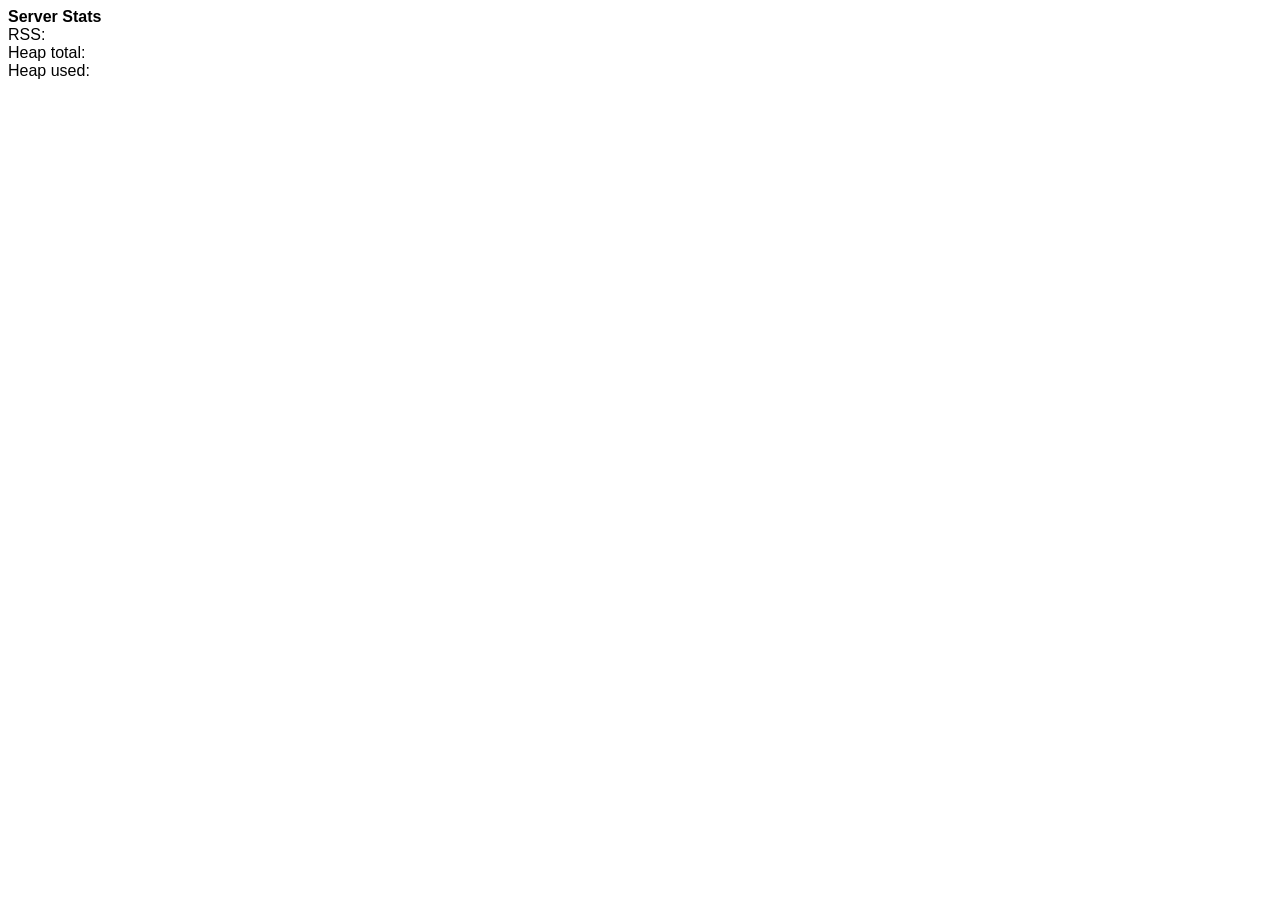
<file: eatoeat2/node_modules/tomahawk/node_modules/socket.io/node_modules/engine.io/node_modules/ws/examples/serverstats-express_3/public/index.html>
<!DOCTYPE html>
<html>
  <head>
    <style>
      body {
        font-family: Tahoma, Geneva, sans-serif;
      }

      div {
        display: inline;
      }
    </style>
    <script>
      function updateStats(memuse) {
        document.getElementById('rss').innerHTML = memuse.rss;
        document.getElementById('heapTotal').innerHTML = memuse.heapTotal;
        document.getElementById('heapUsed').innerHTML = memuse.heapUsed;
      }

      var host = window.document.location.host.replace(/:.*/, '');
      var ws = new WebSocket('ws://' + host + ':8080');
      ws.onmessage = function (event) {
        updateStats(JSON.parse(event.data));
      };
    </script>
  </head>
  <body>
    <strong>Server Stats</strong><br>
    RSS: <div id='rss'></div><br>
    Heap total: <div id='heapTotal'></div><br>
    Heap used: <div id='heapUsed'></div><br>
  </body>
</html>
</file>
